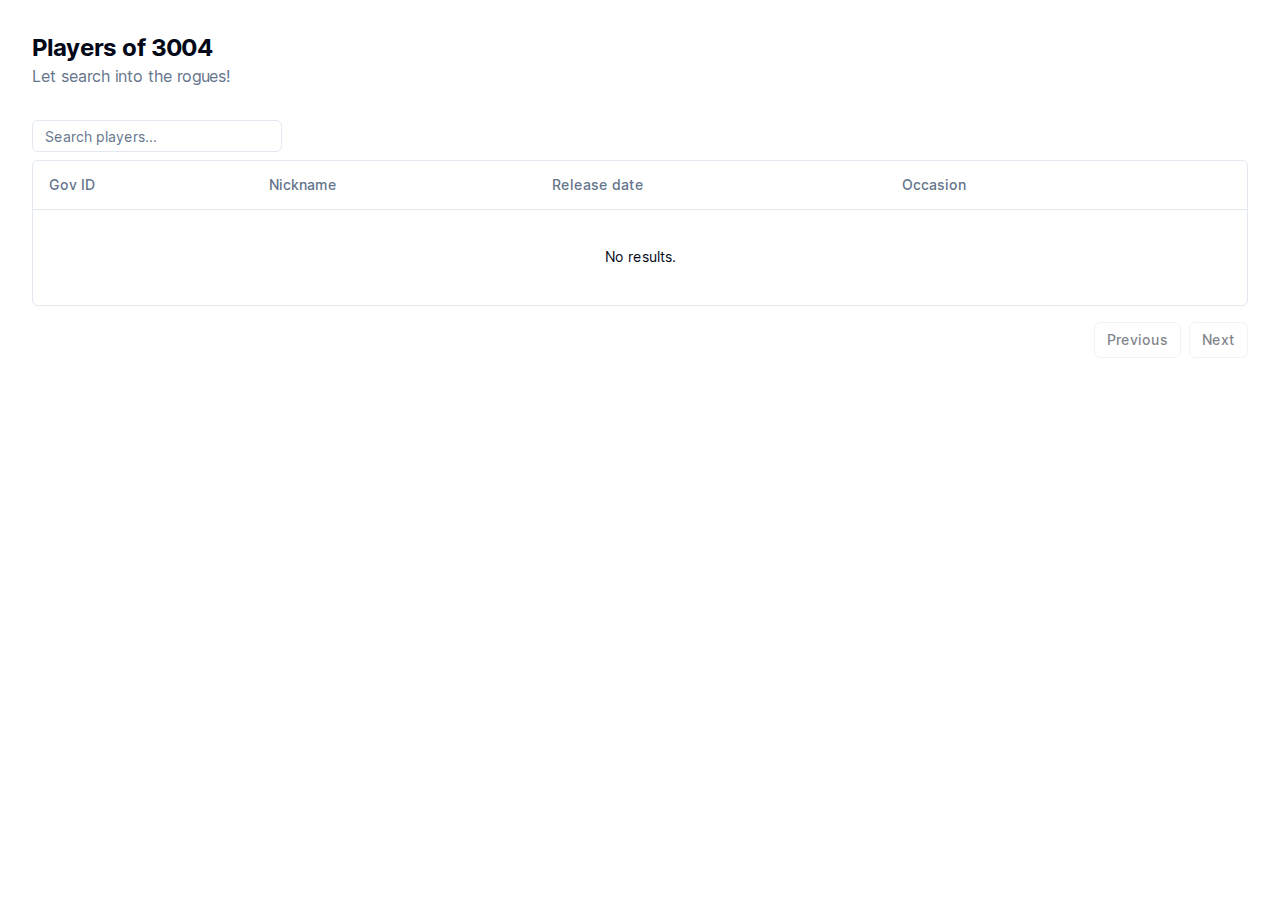
<file: index.html>
<!DOCTYPE html><html lang="en"><head><meta charSet="utf-8"/><link rel="preload" as="font" href="/next/static/media/c9a5bc6a7c948fb0-s.p.woff2" crossorigin="" type="font/woff2"/><link rel="stylesheet" href="/next/static/css/e04540f7327738b4.css" data-precedence="next"/><link rel="preload" href="/next/static/chunks/webpack-03d1073de0a8857f.js" as="script"/><link rel="preload" href="/next/static/chunks/fd9d1056-f26dbd97d49dacb4.js" as="script"/><link rel="preload" href="/next/static/chunks/596-b62bee67c6630610.js" as="script"/><link rel="preload" href="/next/static/chunks/main-app-744e448d12c1290c.js" as="script"/><title>KD3004 Lists</title><meta name="description" content="Search rogues players"/><meta name="viewport" content="width=device-width, initial-scale=1"/><meta name="next-size-adjust"/><script src="/next/static/chunks/polyfills-78c92fac7aa8fdd8.js" noModule=""></script></head><body class="__className_e66fe9"><div class="h-full flex-1 flex-col space-y-8 p-8 md:flex"><div class="flex items-center justify-between space-y-2"><div><h2 class="text-2xl font-bold tracking-tight">Players of 3004</h2><p class="text-muted-foreground">Let search into the rogues!</p></div></div><div><div class="flex items-center justify-between mb-2"><input class="flex rounded-md border border-input bg-background px-3 py-2 text-sm ring-offset-background file:border-0 file:bg-transparent file:text-sm file:font-medium placeholder:text-muted-foreground focus-visible:outline-none focus-visible:ring-2 focus-visible:ring-ring focus-visible:ring-offset-2 disabled:cursor-not-allowed disabled:opacity-50 h-8 w-[150px] lg:w-[250px]" placeholder="Search players..." value=""/></div><div class="rounded-md border"><div class="w-full overflow-auto"><table class="w-full caption-bottom text-sm"><thead class="[&amp;_tr]:border-b"><tr class="border-b transition-colors hover:bg-muted/50 data-[state=selected]:bg-muted"><th class="h-12 px-4 text-left align-middle font-medium text-muted-foreground [&amp;:has([role=checkbox])]:pr-0">Gov ID</th><th class="h-12 px-4 text-left align-middle font-medium text-muted-foreground [&amp;:has([role=checkbox])]:pr-0">Nickname</th><th class="h-12 px-4 text-left align-middle font-medium text-muted-foreground [&amp;:has([role=checkbox])]:pr-0">Release date</th><th class="h-12 px-4 text-left align-middle font-medium text-muted-foreground [&amp;:has([role=checkbox])]:pr-0">Occasion</th><th class="h-12 px-4 text-left align-middle font-medium text-muted-foreground [&amp;:has([role=checkbox])]:pr-0"></th></tr></thead><tbody class="[&amp;_tr:last-child]:border-0"><tr class="border-b transition-colors hover:bg-muted/50 data-[state=selected]:bg-muted"><td class="p-4 align-middle [&amp;:has([role=checkbox])]:pr-0 h-24 text-center" colSpan="5">No results.</td></tr></tbody></table></div></div><div class="flex items-center justify-end space-x-2 py-4"><button class="inline-flex items-center justify-center text-sm font-medium ring-offset-background transition-colors focus-visible:outline-none focus-visible:ring-2 focus-visible:ring-ring focus-visible:ring-offset-2 disabled:pointer-events-none disabled:opacity-50 border border-input bg-background hover:bg-accent hover:text-accent-foreground h-9 rounded-md px-3" disabled="">Previous</button><button class="inline-flex items-center justify-center text-sm font-medium ring-offset-background transition-colors focus-visible:outline-none focus-visible:ring-2 focus-visible:ring-ring focus-visible:ring-offset-2 disabled:pointer-events-none disabled:opacity-50 border border-input bg-background hover:bg-accent hover:text-accent-foreground h-9 rounded-md px-3" disabled="">Next</button></div></div></div><script src="/next/static/chunks/webpack-03d1073de0a8857f.js" async=""></script><script src="/next/static/chunks/fd9d1056-f26dbd97d49dacb4.js" async=""></script><script src="/next/static/chunks/596-b62bee67c6630610.js" async=""></script><script src="/next/static/chunks/main-app-744e448d12c1290c.js" async=""></script><script>(self.__next_f=self.__next_f||[]).push([0])</script><script>self.__next_f.push([1,"1:HL[\"/next/static/media/c9a5bc6a7c948fb0-s.p.woff2\",{\"as\":\"font\",\"type\":\"font/woff2\"}]\n2:HL[\"/next/static/css/e04540f7327738b4.css\",{\"as\":\"style\"}]\n0:\"$L3\"\n"])</script><script>self.__next_f.push([1,"4:I{\"id\":7948,\"chunks\":[\"272:static/chunks/webpack-03d1073de0a8857f.js\",\"971:static/chunks/fd9d1056-f26dbd97d49dacb4.js\",\"596:static/chunks/596-b62bee67c6630610.js\"],\"name\":\"default\",\"async\":false}\n6:I{\"id\":6628,\"chunks\":[\"272:static/chunks/webpack-03d1073de0a8857f.js\",\"971:static/chunks/fd9d1056-f26dbd97d49dacb4.js\",\"596:static/chunks/596-b62bee67c6630610.js\"],\"name\":\"GlobalError\",\"async\":false}\n8:I{\"id\":7767,\"chunks\":[\"272:static/chunks/webpack-03d1073de0a8857f.js\",\"971:static/chunks/fd9d1056-f26dbd97d49d"])</script><script>self.__next_f.push([1,"acb4.js\",\"596:static/chunks/596-b62bee67c6630610.js\"],\"name\":\"default\",\"async\":false}\n9:I{\"id\":7920,\"chunks\":[\"272:static/chunks/webpack-03d1073de0a8857f.js\",\"971:static/chunks/fd9d1056-f26dbd97d49dacb4.js\",\"596:static/chunks/596-b62bee67c6630610.js\"],\"name\":\"default\",\"async\":false}\n"])</script><script>self.__next_f.push([1,"3:[[[\"$\",\"link\",\"0\",{\"rel\":\"stylesheet\",\"href\":\"/next/static/css/e04540f7327738b4.css\",\"precedence\":\"next\"}]],[\"$\",\"$L4\",null,{\"buildId\":\"CiHFk-Ey7NaMM0jcTtDww\",\"assetPrefix\":\"\",\"initialCanonicalUrl\":\"/\",\"initialTree\":[\"\",{\"children\":[\"__PAGE__\",{}]},\"$undefined\",\"$undefined\",true],\"initialHead\":\"$L5\",\"globalErrorComponent\":\"$6\",\"notFound\":[\"$\",\"html\",null,{\"id\":\"__next_error__\",\"children\":[[\"$\",\"head\",null,{\"children\":\"$undefined\"}],[\"$\",\"body\",null,{\"children\":[\"$L7\",\"$undefined\",[[\"$\",\"title\",null,{\"children\":\"404: This page could not be found.\"}],[\"$\",\"div\",null,{\"style\":{\"fontFamily\":\"system-ui,\\\"Segoe UI\\\",Roboto,Helvetica,Arial,sans-serif,\\\"Apple Color Emoji\\\",\\\"Segoe UI Emoji\\\"\",\"height\":\"100vh\",\"textAlign\":\"center\",\"display\":\"flex\",\"flexDirection\":\"column\",\"alignItems\":\"center\",\"justifyContent\":\"center\"},\"children\":[\"$\",\"div\",null,{\"children\":[[\"$\",\"style\",null,{\"dangerouslySetInnerHTML\":{\"__html\":\"body{color:#000;background:#fff;margin:0}.next-error-h1{border-right:1px solid rgba(0,0,0,.3)}@media (prefers-color-scheme:dark){body{color:#fff;background:#000}.next-error-h1{border-right:1px solid rgba(255,255,255,.3)}}\"}}],[\"$\",\"h1\",null,{\"className\":\"next-error-h1\",\"style\":{\"display\":\"inline-block\",\"margin\":\"0 20px 0 0\",\"padding\":\"0 23px 0 0\",\"fontSize\":24,\"fontWeight\":500,\"verticalAlign\":\"top\",\"lineHeight\":\"49px\"},\"children\":\"404\"}],[\"$\",\"div\",null,{\"style\":{\"display\":\"inline-block\"},\"children\":[\"$\",\"h2\",null,{\"style\":{\"fontSize\":14,\"fontWeight\":400,\"lineHeight\":\"49px\",\"margin\":0},\"children\":\"This page could not be found.\"}]}]]}]}]]]}]]}],\"asNotFound\":false,\"children\":[[\"$\",\"html\",null,{\"lang\":\"en\",\"children\":[\"$\",\"body\",null,{\"className\":\"__className_e66fe9\",\"children\":[\"$\",\"$L8\",null,{\"parallelRouterKey\":\"children\",\"segmentPath\":[\"children\"],\"error\":\"$undefined\",\"errorStyles\":\"$undefined\",\"loading\":\"$undefined\",\"loadingStyles\":\"$undefined\",\"hasLoading\":false,\"template\":[\"$\",\"$L9\",null,{}],\"templateStyles\":\"$undefined\",\"notFound\":\"$undefined\",\"notFoundStyles\":\"$undefined\",\"childProp\":{\"current\":[\"$La\",null],\"segment\":\"__PAGE__\"},\"styles\":[]}]}]}],null]}]]\n"])</script><script>self.__next_f.push([1,"b:I{\"id\":5454,\"chunks\":[\"867:static/chunks/867-86213b0b89ff8820.js\",\"931:static/chunks/app/page-b5ad04adaf16472a.js\"],\"name\":\"DataTable\",\"async\":false}\na:[\"$\",\"div\",null,{\"className\":\"hidden h-full flex-1 flex-col space-y-8 p-8 md:flex\",\"children\":[[\"$\",\"div\",null,{\"className\":\"flex items-center justify-between space-y-2\",\"children\":[\"$\",\"div\",null,{\"children\":[[\"$\",\"h2\",null,{\"className\":\"text-2xl font-bold tracking-tight\",\"children\":\"Players of 3004\"}],[\"$\",\"p\",null,{\"className\":\"text-muted-foreground\",\"c"])</script><script>self.__next_f.push([1,"hildren\":\"Let search into the rogues!\"}]]}]}],[\"$\",\"$Lb\",null,{}]]}]\n7:[[\"$\",\"meta\",\"0\",{\"charSet\":\"utf-8\"}],[\"$\",\"title\",\"1\",{\"children\":\"KD3004 Lists\"}],[\"$\",\"meta\",\"2\",{\"name\":\"description\",\"content\":\"Search rogues players\"}],[\"$\",\"meta\",\"3\",{\"name\":\"viewport\",\"content\":\"width=device-width, initial-scale=1\"}],[\"$\",\"meta\",\"4\",{\"name\":\"next-size-adjust\"}]]\n5:[[\"$\",\"meta\",\"0\",{\"charSet\":\"utf-8\"}],[\"$\",\"title\",\"1\",{\"children\":\"KD3004 Lists\"}],[\"$\",\"meta\",\"2\",{\"name\":\"description\",\"content\":\"Search rogues pla"])</script><script>self.__next_f.push([1,"yers\"}],[\"$\",\"meta\",\"3\",{\"name\":\"viewport\",\"content\":\"width=device-width, initial-scale=1\"}],[\"$\",\"meta\",\"4\",{\"name\":\"next-size-adjust\"}]]\n"])</script></body></html>
</file>
<file: next/static/css/e04540f7327738b4.css>
@font-face{font-family:__Inter_e66fe9;font-style:normal;font-weight:100 900;font-display:swap;src:url(/next/static/media/ec159349637c90ad-s.woff2) format("woff2");unicode-range:U+0460-052f,U+1c80-1c88,U+20b4,U+2de0-2dff,U+a640-a69f,U+fe2e-fe2f}@font-face{font-family:__Inter_e66fe9;font-style:normal;font-weight:100 900;font-display:swap;src:url(/next/static/media/513657b02c5c193f-s.woff2) format("woff2");unicode-range:U+0301,U+0400-045f,U+0490-0491,U+04b0-04b1,U+2116}@font-face{font-family:__Inter_e66fe9;font-style:normal;font-weight:100 900;font-display:swap;src:url(/next/static/media/fd4db3eb5472fc27-s.woff2) format("woff2");unicode-range:U+1f??}@font-face{font-family:__Inter_e66fe9;font-style:normal;font-weight:100 900;font-display:swap;src:url(/next/static/media/51ed15f9841b9f9d-s.woff2) format("woff2");unicode-range:U+0370-03ff}@font-face{font-family:__Inter_e66fe9;font-style:normal;font-weight:100 900;font-display:swap;src:url(/next/static/media/05a31a2ca4975f99-s.woff2) format("woff2");unicode-range:U+0102-0103,U+0110-0111,U+0128-0129,U+0168-0169,U+01a0-01a1,U+01af-01b0,U+0300-0301,U+0303-0304,U+0308-0309,U+0323,U+0329,U+1ea0-1ef9,U+20ab}@font-face{font-family:__Inter_e66fe9;font-style:normal;font-weight:100 900;font-display:swap;src:url(/next/static/media/d6b16ce4a6175f26-s.woff2) format("woff2");unicode-range:U+0100-02af,U+0304,U+0308,U+0329,U+1e00-1e9f,U+1ef2-1eff,U+2020,U+20a0-20ab,U+20ad-20cf,U+2113,U+2c60-2c7f,U+a720-a7ff}@font-face{font-family:__Inter_e66fe9;font-style:normal;font-weight:100 900;font-display:swap;src:url(/next/static/media/c9a5bc6a7c948fb0-s.p.woff2) format("woff2");unicode-range:U+00??,U+0131,U+0152-0153,U+02bb-02bc,U+02c6,U+02da,U+02dc,U+0304,U+0308,U+0329,U+2000-206f,U+2074,U+20ac,U+2122,U+2191,U+2193,U+2212,U+2215,U+feff,U+fffd}@font-face{font-family:__Inter_Fallback_e66fe9;src:local("Arial");ascent-override:90.20%;descent-override:22.48%;line-gap-override:0.00%;size-adjust:107.40%}.__className_e66fe9{font-family:__Inter_e66fe9,__Inter_Fallback_e66fe9;font-style:normal}

/*
! tailwindcss v3.3.3 | MIT License | https://tailwindcss.com
*/*,:after,:before{box-sizing:border-box;border:0 solid #e5e7eb}:after,:before{--tw-content:""}html{line-height:1.5;-webkit-text-size-adjust:100%;-moz-tab-size:4;-o-tab-size:4;tab-size:4;font-family:ui-sans-serif,system-ui,-apple-system,BlinkMacSystemFont,Segoe UI,Roboto,Helvetica Neue,Arial,Noto Sans,sans-serif,Apple Color Emoji,Segoe UI Emoji,Segoe UI Symbol,Noto Color Emoji;font-feature-settings:normal;font-variation-settings:normal}body{margin:0;line-height:inherit}hr{height:0;color:inherit;border-top-width:1px}abbr:where([title]){-webkit-text-decoration:underline dotted;text-decoration:underline dotted}h1,h2,h3,h4,h5,h6{font-size:inherit;font-weight:inherit}a{color:inherit;text-decoration:inherit}b,strong{font-weight:bolder}code,kbd,pre,samp{font-family:ui-monospace,SFMono-Regular,Menlo,Monaco,Consolas,Liberation Mono,Courier New,monospace;font-size:1em}small{font-size:80%}sub,sup{font-size:75%;line-height:0;position:relative;vertical-align:baseline}sub{bottom:-.25em}sup{top:-.5em}table{text-indent:0;border-color:inherit;border-collapse:collapse}button,input,optgroup,select,textarea{font-family:inherit;font-feature-settings:inherit;font-variation-settings:inherit;font-size:100%;font-weight:inherit;line-height:inherit;color:inherit;margin:0;padding:0}button,select{text-transform:none}[type=button],[type=reset],[type=submit],button{-webkit-appearance:button;background-color:transparent;background-image:none}:-moz-focusring{outline:auto}:-moz-ui-invalid{box-shadow:none}progress{vertical-align:baseline}::-webkit-inner-spin-button,::-webkit-outer-spin-button{height:auto}[type=search]{-webkit-appearance:textfield;outline-offset:-2px}::-webkit-search-decoration{-webkit-appearance:none}::-webkit-file-upload-button{-webkit-appearance:button;font:inherit}summary{display:list-item}blockquote,dd,dl,figure,h1,h2,h3,h4,h5,h6,hr,p,pre{margin:0}fieldset{margin:0}fieldset,legend{padding:0}menu,ol,ul{list-style:none;margin:0;padding:0}dialog{padding:0}textarea{resize:vertical}input::-moz-placeholder,textarea::-moz-placeholder{opacity:1;color:#9ca3af}input::placeholder,textarea::placeholder{opacity:1;color:#9ca3af}[role=button],button{cursor:pointer}:disabled{cursor:default}audio,canvas,embed,iframe,img,object,svg,video{display:block;vertical-align:middle}img,video{max-width:100%;height:auto}[hidden]{display:none}:root{--background:0 0% 100%;--foreground:222.2 84% 4.9%;--muted:210 40% 96.1%;--muted-foreground:215.4 16.3% 46.9%;--popover:0 0% 100%;--popover-foreground:222.2 84% 4.9%;--card:0 0% 100%;--card-foreground:222.2 84% 4.9%;--border:214.3 31.8% 91.4%;--input:214.3 31.8% 91.4%;--primary:222.2 47.4% 11.2%;--primary-foreground:210 40% 98%;--secondary:210 40% 96.1%;--secondary-foreground:222.2 47.4% 11.2%;--accent:210 40% 96.1%;--accent-foreground:222.2 47.4% 11.2%;--destructive:0 84.2% 60.2%;--destructive-foreground:210 40% 98%;--ring:215 20.2% 65.1%;--radius:0.5rem}*{border-color:hsl(var(--border))}body{background-color:hsl(var(--background));color:hsl(var(--foreground))}*,:after,:before{--tw-border-spacing-x:0;--tw-border-spacing-y:0;--tw-translate-x:0;--tw-translate-y:0;--tw-rotate:0;--tw-skew-x:0;--tw-skew-y:0;--tw-scale-x:1;--tw-scale-y:1;--tw-pan-x: ;--tw-pan-y: ;--tw-pinch-zoom: ;--tw-scroll-snap-strictness:proximity;--tw-gradient-from-position: ;--tw-gradient-via-position: ;--tw-gradient-to-position: ;--tw-ordinal: ;--tw-slashed-zero: ;--tw-numeric-figure: ;--tw-numeric-spacing: ;--tw-numeric-fraction: ;--tw-ring-inset: ;--tw-ring-offset-width:0px;--tw-ring-offset-color:#fff;--tw-ring-color:rgba(59,130,246,.5);--tw-ring-offset-shadow:0 0 #0000;--tw-ring-shadow:0 0 #0000;--tw-shadow:0 0 #0000;--tw-shadow-colored:0 0 #0000;--tw-blur: ;--tw-brightness: ;--tw-contrast: ;--tw-grayscale: ;--tw-hue-rotate: ;--tw-invert: ;--tw-saturate: ;--tw-sepia: ;--tw-drop-shadow: ;--tw-backdrop-blur: ;--tw-backdrop-brightness: ;--tw-backdrop-contrast: ;--tw-backdrop-grayscale: ;--tw-backdrop-hue-rotate: ;--tw-backdrop-invert: ;--tw-backdrop-opacity: ;--tw-backdrop-saturate: ;--tw-backdrop-sepia: }::backdrop{--tw-border-spacing-x:0;--tw-border-spacing-y:0;--tw-translate-x:0;--tw-translate-y:0;--tw-rotate:0;--tw-skew-x:0;--tw-skew-y:0;--tw-scale-x:1;--tw-scale-y:1;--tw-pan-x: ;--tw-pan-y: ;--tw-pinch-zoom: ;--tw-scroll-snap-strictness:proximity;--tw-gradient-from-position: ;--tw-gradient-via-position: ;--tw-gradient-to-position: ;--tw-ordinal: ;--tw-slashed-zero: ;--tw-numeric-figure: ;--tw-numeric-spacing: ;--tw-numeric-fraction: ;--tw-ring-inset: ;--tw-ring-offset-width:0px;--tw-ring-offset-color:#fff;--tw-ring-color:rgba(59,130,246,.5);--tw-ring-offset-shadow:0 0 #0000;--tw-ring-shadow:0 0 #0000;--tw-shadow:0 0 #0000;--tw-shadow-colored:0 0 #0000;--tw-blur: ;--tw-brightness: ;--tw-contrast: ;--tw-grayscale: ;--tw-hue-rotate: ;--tw-invert: ;--tw-saturate: ;--tw-sepia: ;--tw-drop-shadow: ;--tw-backdrop-blur: ;--tw-backdrop-brightness: ;--tw-backdrop-contrast: ;--tw-backdrop-grayscale: ;--tw-backdrop-hue-rotate: ;--tw-backdrop-invert: ;--tw-backdrop-opacity: ;--tw-backdrop-saturate: ;--tw-backdrop-sepia: }.sr-only{position:absolute;width:1px;height:1px;padding:0;margin:-1px;overflow:hidden;clip:rect(0,0,0,0);white-space:nowrap;border-width:0}.static{position:static}.absolute{position:absolute}.relative{position:relative}.left-2{left:.5rem}.z-50{z-index:50}.-mx-1{margin-left:-.25rem;margin-right:-.25rem}.my-1{margin-top:.25rem;margin-bottom:.25rem}.mb-2{margin-bottom:.5rem}.ml-auto{margin-left:auto}.mt-4{margin-top:1rem}.line-clamp-1{overflow:hidden;display:-webkit-box;-webkit-box-orient:vertical;-webkit-line-clamp:1}.flex{display:flex}.inline-flex{display:inline-flex}.\!table{display:table!important}.table{display:table}.hidden{display:none}.h-10{height:2.5rem}.h-11{height:2.75rem}.h-12{height:3rem}.h-2{height:.5rem}.h-24{height:6rem}.h-3{height:.75rem}.h-3\.5{height:.875rem}.h-4{height:1rem}.h-8{height:2rem}.h-9{height:2.25rem}.h-full{height:100%}.h-px{height:1px}.w-10{width:2.5rem}.w-2{width:.5rem}.w-3{width:.75rem}.w-3\.5{width:.875rem}.w-4{width:1rem}.w-8{width:2rem}.w-\[150px\]{width:150px}.w-full{width:100%}.min-w-\[8rem\]{min-width:8rem}.flex-1{flex:1 1 0%}.caption-bottom{caption-side:bottom}.cursor-default{cursor:default}.select-none{-webkit-user-select:none;-moz-user-select:none;user-select:none}.flex-col{flex-direction:column}.items-center{align-items:center}.justify-end{justify-content:flex-end}.justify-center{justify-content:center}.justify-between{justify-content:space-between}.space-x-2>:not([hidden])~:not([hidden]){--tw-space-x-reverse:0;margin-right:calc(.5rem * var(--tw-space-x-reverse));margin-left:calc(.5rem * calc(1 - var(--tw-space-x-reverse)))}.space-y-2>:not([hidden])~:not([hidden]){--tw-space-y-reverse:0;margin-top:calc(.5rem * calc(1 - var(--tw-space-y-reverse)));margin-bottom:calc(.5rem * var(--tw-space-y-reverse))}.space-y-8>:not([hidden])~:not([hidden]){--tw-space-y-reverse:0;margin-top:calc(2rem * calc(1 - var(--tw-space-y-reverse)));margin-bottom:calc(2rem * var(--tw-space-y-reverse))}.overflow-auto{overflow:auto}.overflow-hidden,.truncate{overflow:hidden}.truncate{text-overflow:ellipsis;white-space:nowrap}.rounded-full{border-radius:9999px}.rounded-md{border-radius:calc(var(--radius) - 2px)}.rounded-sm{border-radius:calc(var(--radius) - 4px)}.border{border-width:1px}.border-b{border-bottom-width:1px}.border-input{border-color:hsl(var(--input))}.border-transparent{border-color:transparent}.bg-background{background-color:hsl(var(--background))}.bg-destructive{background-color:hsl(var(--destructive))}.bg-muted{background-color:hsl(var(--muted))}.bg-popover{background-color:hsl(var(--popover))}.bg-primary{background-color:hsl(var(--primary))}.bg-secondary{background-color:hsl(var(--secondary))}.fill-current{fill:currentColor}.p-0{padding:0}.p-1{padding:.25rem}.p-4{padding:1rem}.p-8{padding:2rem}.px-2{padding-left:.5rem;padding-right:.5rem}.px-2\.5{padding-left:.625rem;padding-right:.625rem}.px-3{padding-left:.75rem;padding-right:.75rem}.px-4{padding-left:1rem;padding-right:1rem}.px-8{padding-left:2rem;padding-right:2rem}.py-0{padding-top:0;padding-bottom:0}.py-0\.5{padding-top:.125rem;padding-bottom:.125rem}.py-1{padding-top:.25rem;padding-bottom:.25rem}.py-1\.5{padding-top:.375rem;padding-bottom:.375rem}.py-2{padding-top:.5rem;padding-bottom:.5rem}.py-4{padding-top:1rem;padding-bottom:1rem}.pl-8{padding-left:2rem}.pr-2{padding-right:.5rem}.text-left{text-align:left}.text-center{text-align:center}.align-middle{vertical-align:middle}.text-2xl{font-size:1.5rem;line-height:2rem}.text-sm{font-size:.875rem;line-height:1.25rem}.text-xs{font-size:.75rem;line-height:1rem}.font-bold{font-weight:700}.font-medium{font-weight:500}.font-semibold{font-weight:600}.tracking-tight{letter-spacing:-.025em}.tracking-widest{letter-spacing:.1em}.text-destructive-foreground{color:hsl(var(--destructive-foreground))}.text-foreground{color:hsl(var(--foreground))}.text-muted-foreground{color:hsl(var(--muted-foreground))}.text-popover-foreground{color:hsl(var(--popover-foreground))}.text-primary{color:hsl(var(--primary))}.text-primary-foreground{color:hsl(var(--primary-foreground))}.text-secondary-foreground{color:hsl(var(--secondary-foreground))}.underline-offset-4{text-underline-offset:4px}.opacity-60{opacity:.6}.shadow-lg{--tw-shadow:0 10px 15px -3px rgba(0,0,0,.1),0 4px 6px -4px rgba(0,0,0,.1);--tw-shadow-colored:0 10px 15px -3px var(--tw-shadow-color),0 4px 6px -4px var(--tw-shadow-color)}.shadow-lg,.shadow-md{box-shadow:var(--tw-ring-offset-shadow,0 0 #0000),var(--tw-ring-shadow,0 0 #0000),var(--tw-shadow)}.shadow-md{--tw-shadow:0 4px 6px -1px rgba(0,0,0,.1),0 2px 4px -2px rgba(0,0,0,.1);--tw-shadow-colored:0 4px 6px -1px var(--tw-shadow-color),0 2px 4px -2px var(--tw-shadow-color)}.outline-none{outline:2px solid transparent;outline-offset:2px}.outline{outline-style:solid}.ring-offset-background{--tw-ring-offset-color:hsl(var(--background))}.transition-colors{transition-property:color,background-color,border-color,text-decoration-color,fill,stroke;transition-timing-function:cubic-bezier(.4,0,.2,1);transition-duration:.15s}@keyframes enter{0%{opacity:var(--tw-enter-opacity,1);transform:translate3d(var(--tw-enter-translate-x,0),var(--tw-enter-translate-y,0),0) scale3d(var(--tw-enter-scale,1),var(--tw-enter-scale,1),var(--tw-enter-scale,1)) rotate(var(--tw-enter-rotate,0))}}@keyframes exit{to{opacity:var(--tw-exit-opacity,1);transform:translate3d(var(--tw-exit-translate-x,0),var(--tw-exit-translate-y,0),0) scale3d(var(--tw-exit-scale,1),var(--tw-exit-scale,1),var(--tw-exit-scale,1)) rotate(var(--tw-exit-rotate,0))}}.file\:border-0::file-selector-button{border-width:0}.file\:bg-transparent::file-selector-button{background-color:transparent}.file\:text-sm::file-selector-button{font-size:.875rem;line-height:1.25rem}.file\:font-medium::file-selector-button{font-weight:500}.placeholder\:text-muted-foreground::-moz-placeholder{color:hsl(var(--muted-foreground))}.placeholder\:text-muted-foreground::placeholder{color:hsl(var(--muted-foreground))}.hover\:bg-accent:hover{background-color:hsl(var(--accent))}.hover\:bg-destructive\/80:hover{background-color:hsl(var(--destructive)/.8)}.hover\:bg-destructive\/90:hover{background-color:hsl(var(--destructive)/.9)}.hover\:bg-muted\/50:hover{background-color:hsl(var(--muted)/.5)}.hover\:bg-primary\/80:hover{background-color:hsl(var(--primary)/.8)}.hover\:bg-primary\/90:hover{background-color:hsl(var(--primary)/.9)}.hover\:bg-secondary\/80:hover{background-color:hsl(var(--secondary)/.8)}.hover\:text-accent-foreground:hover{color:hsl(var(--accent-foreground))}.hover\:underline:hover{text-decoration-line:underline}.focus\:bg-accent:focus{background-color:hsl(var(--accent))}.focus\:text-accent-foreground:focus{color:hsl(var(--accent-foreground))}.focus\:outline-none:focus{outline:2px solid transparent;outline-offset:2px}.focus\:ring-2:focus{--tw-ring-offset-shadow:var(--tw-ring-inset) 0 0 0 var(--tw-ring-offset-width) var(--tw-ring-offset-color);--tw-ring-shadow:var(--tw-ring-inset) 0 0 0 calc(2px + var(--tw-ring-offset-width)) var(--tw-ring-color);box-shadow:var(--tw-ring-offset-shadow),var(--tw-ring-shadow),var(--tw-shadow,0 0 #0000)}.focus\:ring-ring:focus{--tw-ring-color:hsl(var(--ring))}.focus\:ring-offset-2:focus{--tw-ring-offset-width:2px}.focus-visible\:outline-none:focus-visible{outline:2px solid transparent;outline-offset:2px}.focus-visible\:ring-2:focus-visible{--tw-ring-offset-shadow:var(--tw-ring-inset) 0 0 0 var(--tw-ring-offset-width) var(--tw-ring-offset-color);--tw-ring-shadow:var(--tw-ring-inset) 0 0 0 calc(2px + var(--tw-ring-offset-width)) var(--tw-ring-color);box-shadow:var(--tw-ring-offset-shadow),var(--tw-ring-shadow),var(--tw-shadow,0 0 #0000)}.focus-visible\:ring-ring:focus-visible{--tw-ring-color:hsl(var(--ring))}.focus-visible\:ring-offset-2:focus-visible{--tw-ring-offset-width:2px}.disabled\:pointer-events-none:disabled{pointer-events:none}.disabled\:cursor-not-allowed:disabled{cursor:not-allowed}.disabled\:opacity-50:disabled{opacity:.5}.data-\[disabled\]\:pointer-events-none[data-disabled]{pointer-events:none}.data-\[state\=open\]\:bg-accent[data-state=open]{background-color:hsl(var(--accent))}.data-\[state\=selected\]\:bg-muted[data-state=selected]{background-color:hsl(var(--muted))}.data-\[disabled\]\:opacity-50[data-disabled]{opacity:.5}.data-\[state\=open\]\:animate-in[data-state=open]{animation-name:enter;animation-duration:.15s;--tw-enter-opacity:initial;--tw-enter-scale:initial;--tw-enter-rotate:initial;--tw-enter-translate-x:initial;--tw-enter-translate-y:initial}.data-\[state\=closed\]\:animate-out[data-state=closed]{animation-name:exit;animation-duration:.15s;--tw-exit-opacity:initial;--tw-exit-scale:initial;--tw-exit-rotate:initial;--tw-exit-translate-x:initial;--tw-exit-translate-y:initial}.data-\[state\=closed\]\:fade-out-0[data-state=closed]{--tw-exit-opacity:0}.data-\[state\=open\]\:fade-in-0[data-state=open]{--tw-enter-opacity:0}.data-\[state\=closed\]\:zoom-out-95[data-state=closed]{--tw-exit-scale:.95}.data-\[state\=open\]\:zoom-in-95[data-state=open]{--tw-enter-scale:.95}.data-\[side\=bottom\]\:slide-in-from-top-2[data-side=bottom]{--tw-enter-translate-y:-0.5rem}.data-\[side\=left\]\:slide-in-from-right-2[data-side=left]{--tw-enter-translate-x:0.5rem}.data-\[side\=right\]\:slide-in-from-left-2[data-side=right]{--tw-enter-translate-x:-0.5rem}.data-\[side\=top\]\:slide-in-from-bottom-2[data-side=top]{--tw-enter-translate-y:0.5rem}@media (min-width:768px){.md\:flex{display:flex}}@media (min-width:1024px){.lg\:w-\[250px\]{width:250px}}.\[\&\:has\(\[role\=checkbox\]\)\]\:pr-0:has([role=checkbox]){padding-right:0}.\[\&_tr\:last-child\]\:border-0 tr:last-child{border-width:0}.\[\&_tr\]\:border-b tr{border-bottom-width:1px}
</file>
